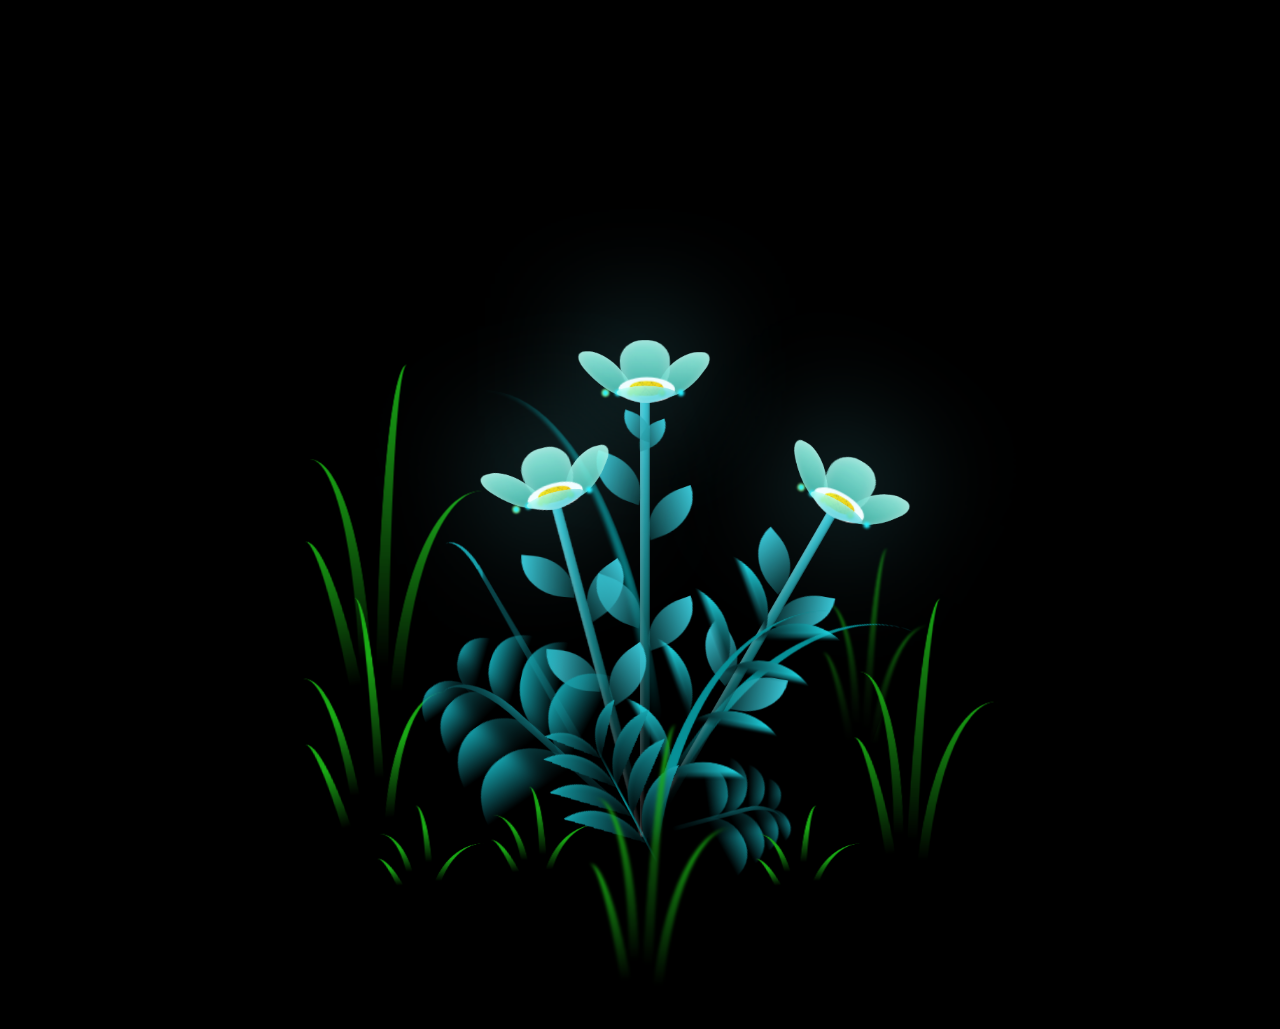
<file: index.html>
<!DOCTYPE html>
  <html lang="en">
  <head>
    <meta charset="UTF-8">
    <meta name="viewport" content="width=device-width, initial-scale=1.0">
    <title>Flower</title>
    <link rel="stylesheet" href="style.css">
  </head>
    <body class="not-loaded">
   
        <div class="flowers">
          <div class="flower flower--1">
            <div class="flower__leafs flower__leafs--1">
              <div class="flower__leaf flower__leaf--1"></div>
              <div class="flower__leaf flower__leaf--2"></div>
              <div class="flower__leaf flower__leaf--3"></div>
              <div class="flower__leaf flower__leaf--4"></div>
              

              <div class="flower__white-circle"></div>
      
              <div class="flower__light flower__light--1"></div>
              <div class="flower__light flower__light--2"></div>
              <div class="flower__light flower__light--3"></div>
              <div class="flower__light flower__light--4"></div>
              <div class="flower__light flower__light--5"></div>
              <div class="flower__light flower__light--6"></div>
              <div class="flower__light flower__light--7"></div>
              <div class="flower__light flower__light--8"></div>
      
            </div>
            <div class="flower__line">
              <div class="flower__line__leaf flower__line__leaf--1"></div>
              <div class="flower__line__leaf flower__line__leaf--2"></div>
              <div class="flower__line__leaf flower__line__leaf--3"></div>
              <div class="flower__line__leaf flower__line__leaf--4"></div>
              <div class="flower__line__leaf flower__line__leaf--5"></div>
              <div class="flower__line__leaf flower__line__leaf--6"></div>
            </div>
          </div>
      
          <div class="flower flower--2">
            <div class="flower__leafs flower__leafs--2">
              <div class="flower__leaf flower__leaf--1"></div>
              <div class="flower__leaf flower__leaf--2"></div>
              <div class="flower__leaf flower__leaf--3"></div>
              <div class="flower__leaf flower__leaf--4"></div>
              <div class="flower__white-circle"></div>
      
              <div class="flower__light flower__light--1"></div>
              <div class="flower__light flower__light--2"></div>
              <div class="flower__light flower__light--3"></div>
              <div class="flower__light flower__light--4"></div>
              <div class="flower__light flower__light--5"></div>
              <div class="flower__light flower__light--6"></div>
              <div class="flower__light flower__light--7"></div>
              <div class="flower__light flower__light--8"></div>
      
            </div>
            <div class="flower__line">
              <div class="flower__line__leaf flower__line__leaf--1"></div>
              <div class="flower__line__leaf flower__line__leaf--2"></div>
              <div class="flower__line__leaf flower__line__leaf--3"></div>
              <div class="flower__line__leaf flower__line__leaf--4"></div>
            </div>
          </div>
      
          <div class="flower flower--3">
            <div class="flower__leafs flower__leafs--3">
              <div class="flower__leaf flower__leaf--1"></div>
              <div class="flower__leaf flower__leaf--2"></div>
              <div class="flower__leaf flower__leaf--3"></div>
              <div class="flower__leaf flower__leaf--4"></div>
              <div class="flower__white-circle"></div>
      
              <div class="flower__light flower__light--1"></div>
              <div class="flower__light flower__light--2"></div>
              <div class="flower__light flower__light--3"></div>
              <div class="flower__light flower__light--4"></div>
              <div class="flower__light flower__light--5"></div>
              <div class="flower__light flower__light--6"></div>
              <div class="flower__light flower__light--7"></div>
              <div class="flower__light flower__light--8"></div>
      
            </div>
            <div class="flower__line">
              <div class="flower__line__leaf flower__line__leaf--1"></div>
              <div class="flower__line__leaf flower__line__leaf--2"></div>
              <div class="flower__line__leaf flower__line__leaf--3"></div>
              <div class="flower__line__leaf flower__line__leaf--4"></div>
            </div>
          </div>
      
          <div class="grow-ans" style="--d:1.2s">
            <div class="flower__g-long">
              <div class="flower__g-long__top"></div>
              <div class="flower__g-long__bottom"></div>
            </div>
          </div>
      
          <div class="growing-grass">
            <div class="flower__grass flower__grass--1">
              <div class="flower__grass--top"></div>
              <div class="flower__grass--bottom"></div>
              <div class="flower__grass__leaf flower__grass__leaf--1"></div>
              <div class="flower__grass__leaf flower__grass__leaf--2"></div>
              <div class="flower__grass__leaf flower__grass__leaf--3"></div>
              <div class="flower__grass__leaf flower__grass__leaf--4"></div>
              <div class="flower__grass__leaf flower__grass__leaf--5"></div>
              <div class="flower__grass__leaf flower__grass__leaf--6"></div>
              <div class="flower__grass__leaf flower__grass__leaf--7"></div>
              <div class="flower__grass__leaf flower__grass__leaf--8"></div>
              <div class="flower__grass__overlay"></div>
            </div>
          </div>
      
          <div class="growing-grass">
            <div class="flower__grass flower__grass--2">
              <div class="flower__grass--top"></div>
              <div class="flower__grass--bottom"></div>
              <div class="flower__grass__leaf flower__grass__leaf--1"></div>
              <div class="flower__grass__leaf flower__grass__leaf--2"></div>
              <div class="flower__grass__leaf flower__grass__leaf--3"></div>
              <div class="flower__grass__leaf flower__grass__leaf--4"></div>
              <div class="flower__grass__leaf flower__grass__leaf--5"></div>
              <div class="flower__grass__leaf flower__grass__leaf--6"></div>
              <div class="flower__grass__leaf flower__grass__leaf--7"></div>
              <div class="flower__grass__leaf flower__grass__leaf--8"></div>
              <div class="flower__grass__overlay"></div>
            </div>
          </div>
      
          <div class="grow-ans" style="--d:2.4s">
            <div class="flower__g-right flower__g-right--1">
              <div class="leaf"></div>
            </div>
          </div>
      
          <div class="grow-ans" style="--d:2.8s">
            <div class="flower__g-right flower__g-right--2">
              <div class="leaf"></div>
            </div>
          </div>
      
          <div class="grow-ans" style="--d:2.8s">
            <div class="flower__g-front">
              <div class="flower__g-front__leaf-wrapper flower__g-front__leaf-wrapper--1">
                <div class="flower__g-front__leaf"></div>
              </div>
              <div class="flower__g-front__leaf-wrapper flower__g-front__leaf-wrapper--2">
                <div class="flower__g-front__leaf"></div>
              </div>
              <div class="flower__g-front__leaf-wrapper flower__g-front__leaf-wrapper--3">
                <div class="flower__g-front__leaf"></div>
              </div>
              <div class="flower__g-front__leaf-wrapper flower__g-front__leaf-wrapper--4">
                <div class="flower__g-front__leaf"></div>
              </div>
              <div class="flower__g-front__leaf-wrapper flower__g-front__leaf-wrapper--5">
                <div class="flower__g-front__leaf"></div>
              </div>
              <div class="flower__g-front__leaf-wrapper flower__g-front__leaf-wrapper--6">
                <div class="flower__g-front__leaf"></div>
              </div>
              <div class="flower__g-front__leaf-wrapper flower__g-front__leaf-wrapper--7">
                <div class="flower__g-front__leaf"></div>
              </div>
              <div class="flower__g-front__leaf-wrapper flower__g-front__leaf-wrapper--8">
                <div class="flower__g-front__leaf"></div>
              </div>
              <div class="flower__g-front__line"></div>
            </div>
          </div>
      
          <div class="grow-ans" style="--d:3.2s">
            <div class="flower__g-fr">
              <div class="leaf"></div>
              <div class="flower__g-fr__leaf flower__g-fr__leaf--1"></div>
              <div class="flower__g-fr__leaf flower__g-fr__leaf--2"></div>
              <div class="flower__g-fr__leaf flower__g-fr__leaf--3"></div>
              <div class="flower__g-fr__leaf flower__g-fr__leaf--4"></div>
              <div class="flower__g-fr__leaf flower__g-fr__leaf--5"></div>
              <div class="flower__g-fr__leaf flower__g-fr__leaf--6"></div>
              <div class="flower__g-fr__leaf flower__g-fr__leaf--7"></div>
              <div class="flower__g-fr__leaf flower__g-fr__leaf--8"></div>
            </div>
          </div>
      
          <div class="long-g long-g--0">
            <div class="grow-ans" style="--d:3s">
              <div class="leaf leaf--0"></div>
            </div>
            <div class="grow-ans" style="--d:2.2s">
              <div class="leaf leaf--1"></div>
            </div>
            <div class="grow-ans" style="--d:3.4s">
              <div class="leaf leaf--2"></div>
            </div>
            <div class="grow-ans" style="--d:3.6s">
              <div class="leaf leaf--3"></div>
            </div>
          </div>
      
          <div class="long-g long-g--1">
            <div class="grow-ans" style="--d:3.6s">
              <div class="leaf leaf--0"></div>
            </div>
            <div class="grow-ans" style="--d:3.8s">
              <div class="leaf leaf--1"></div>
            </div>
            <div class="grow-ans" style="--d:4s">
              <div class="leaf leaf--2"></div>
            </div>
            <div class="grow-ans" style="--d:4.2s">
              <div class="leaf leaf--3"></div>
            </div>
          </div>
      
          <div class="long-g long-g--2">
            <div class="grow-ans" style="--d:4s">
              <div class="leaf leaf--0"></div>
            </div>
            <div class="grow-ans" style="--d:4.2s">
              <div class="leaf leaf--1"></div>
            </div>
            <div class="grow-ans" style="--d:4.4s">
              <div class="leaf leaf--2"></div>
            </div>
            <div class="grow-ans" style="--d:4.6s">
              <div class="leaf leaf--3"></div>
            </div>
          </div>
      
          <div class="long-g long-g--3">
            <div class="grow-ans" style="--d:4s">
              <div class="leaf leaf--0"></div>
            </div>
            <div class="grow-ans" style="--d:4.2s">
              <div class="leaf leaf--1"></div>
            </div>
            <div class="grow-ans" style="--d:3s">
              <div class="leaf leaf--2"></div>
            </div>
            <div class="grow-ans" style="--d:3.6s">
              <div class="leaf leaf--3"></div>
            </div>
          </div>
      
          <div class="long-g long-g--4">
            <div class="grow-ans" style="--d:4s">
              <div class="leaf leaf--0"></div>
            </div>
            <div class="grow-ans" style="--d:4.2s">
              <div class="leaf leaf--1"></div>
            </div>
            <div class="grow-ans" style="--d:3s">
              <div class="leaf leaf--2"></div>
            </div>
            <div class="grow-ans" style="--d:3.6s">
              <div class="leaf leaf--3"></div>
            </div>
          </div>
      
          <div class="long-g long-g--5">
            <div class="grow-ans" style="--d:4s">
              <div class="leaf leaf--0"></div>
            </div>
            <div class="grow-ans" style="--d:4.2s">
              <div class="leaf leaf--1"></div>
            </div>
            <div class="grow-ans" style="--d:3s">
              <div class="leaf leaf--2"></div>
            </div>
            <div class="grow-ans" style="--d:3.6s">
              <div class="leaf leaf--3"></div>
            </div>
          </div>
      
          <div class="long-g long-g--6">
            <div class="grow-ans" style="--d:4.2s">
              <div class="leaf leaf--0"></div>
            </div>
            <div class="grow-ans" style="--d:4.4s">
              <div class="leaf leaf--1"></div>
            </div>
            <div class="grow-ans" style="--d:4.6s">
              <div class="leaf leaf--2"></div>
            </div>
            <div class="grow-ans" style="--d:4.8s">
              <div class="leaf leaf--3"></div>
            </div>
          </div>
      
          <div class="long-g long-g--7">
            <div class="grow-ans" style="--d:3s">
              <div class="leaf leaf--0"></div>
            </div>
            <div class="grow-ans" style="--d:3.2s">
              <div class="leaf leaf--1"></div>
            </div>
            <div class="grow-ans" style="--d:3.5s">
              <div class="leaf leaf--2"></div>
            </div>
            <div class="grow-ans" style="--d:3.6s">
              <div class="leaf leaf--3"></div>
            </div>
          </div>
        </div>
        <script src="java.js"></script>
      </body>

</html>
</file>
<file: style.css>
@font-face {
    font-family: 'Rocher';
    src: url(https://assets.codepen.io/9632/RocherColorGX.woff2);
  }
  
  body {
    font-family: 'Rocher';
    text-align: center;
    font-size: 20px;
  }
  
  h1 {
    margin: 0;
  }
  
  
  @font-palette-values --Mint {
    font-family: Rocher;
    base-palette: 7;
  }
  
  
  
  .mint {
    font-palette: --Mint;
  }

*,
*::after,
*::before {
  padding: 0;
  margin: 0;
  box-sizing: border-box;
}

:root {
  --dark-color: #000;
}

body {
  display: flex;
  align-items: flex-end;
  justify-content: center;
  min-height: 100vh;
  background-color: var(--dark-color);
  overflow: hidden;
  perspective: 1000px;
}

.night {
  position: fixed;
  left: 50%;
  top: 0;
  transform: translateX(-50%);
  width: 100%;
  height: 100%;
  filter: blur(0.1vmin);
  background-image: radial-gradient(ellipse at top, transparent 0%, var(--dark-color)), radial-gradient(ellipse at bottom, var(--dark-color), rgba(145, 233, 255, 0.2)), repeating-linear-gradient(220deg, black 0px, black 19px, transparent 19px, transparent 22px), repeating-linear-gradient(189deg, black 0px, black 19px, transparent 19px, transparent 22px), repeating-linear-gradient(148deg, black 0px, black 19px, transparent 19px, transparent 22px), linear-gradient(90deg, #00fffa, #f0f0f0);
}

.flowers {
  position: relative;
  transform: scale(0.7);
}

.flower {
  position: absolute;
  bottom: 10vmin;
  transform-origin: bottom center;
  z-index: 10;
  --fl-speed: 0.8s;
}
.flower--1 {
  animation: moving-flower-1 4s linear infinite;
}
.flower--1 .flower__line {
  height: 70vmin;
  animation-delay: 0.3s;
}
.flower--1 .flower__line__leaf--1 {
  animation: blooming-leaf-right var(--fl-speed) 1.6s backwards;
}
.flower--1 .flower__line__leaf--2 {
  animation: blooming-leaf-right var(--fl-speed) 1.4s backwards;
}
.flower--1 .flower__line__leaf--3 {
  animation: blooming-leaf-left var(--fl-speed) 1.2s backwards;
}
.flower--1 .flower__line__leaf--4 {
  animation: blooming-leaf-left var(--fl-speed) 1s backwards;
}
.flower--1 .flower__line__leaf--5 {
  animation: blooming-leaf-right var(--fl-speed) 1.8s backwards;
}
.flower--1 .flower__line__leaf--6 {
  animation: blooming-leaf-left var(--fl-speed) 2s backwards;
}
.flower--2 {
  left: 50%;
  transform: rotate(30deg);
  animation: moving-flower-2 4s linear infinite;
}
.flower--2 .flower__line {
  height: 60vmin;
  animation-delay: 0.8s;
}
.flower--2 .flower__line__leaf--1 {
  animation: blooming-leaf-right var(--fl-speed) 1.9s backwards;
}
.flower--2 .flower__line__leaf--2 {
  animation: blooming-leaf-right var(--fl-speed) 1.7s backwards;
}
.flower--2 .flower__line__leaf--3 {
  animation: blooming-leaf-left var(--fl-speed) 1.5s backwards;
}
.flower--2 .flower__line__leaf--4 {
  animation: blooming-leaf-left var(--fl-speed) 1.3s backwards;
}
.flower--3 {
  left: 50%;
  transform: rotate(-15deg);
  animation: moving-flower-3 4s linear infinite;
}
.flower--3 .flower__line {
  animation-delay: 0.9s;
}
.flower--3 .flower__line__leaf--1 {
  animation: blooming-leaf-right var(--fl-speed) 2.5s backwards;
}
.flower--3 .flower__line__leaf--2 {
  animation: blooming-leaf-right var(--fl-speed) 2.3s backwards;
}
.flower--3 .flower__line__leaf--3 {
  animation: blooming-leaf-left var(--fl-speed) 2.1s backwards;
}
.flower--3 .flower__line__leaf--4 {
  animation: blooming-leaf-left var(--fl-speed) 1.9s backwards;
}
.flower__leafs {
  position: relative;
  animation: blooming-flower 2s backwards;
}
.flower__leafs--1 {
  animation-delay: 1.1s;
}
.flower__leafs--2 {
  animation-delay: 1.4s;
}
.flower__leafs--3 {
  animation-delay: 1.7s;
}
.flower__leafs::after {
  content: "";
  position: absolute;
  left: 0;
  top: 0;
  transform: translate(-50%, -100%);
  width: 8vmin;
  height: 8vmin;
  background-color: #6bf0ff;
  filter: blur(10vmin);
}
.flower__leaf {
  position: absolute;
  bottom: 0;
  left: 50%;
  width: 8vmin;
  height: 11vmin;
  border-radius: 51% 49% 47% 53%/44% 45% 55% 69%;
  background-color: #65e6cc;
  background-image: linear-gradient(to top, #40bbab, #a7ffee);
  transform-origin: bottom center;
  opacity: 0.9;
  box-shadow: inset 0 0 2vmin rgba(255, 255, 255, 0.5);
}
.flower__leaf--1 {
  transform: translate(-10%, 1%) rotateY(40deg) rotateX(-50deg);
}
.flower__leaf--2 {
  transform: translate(-50%, -4%) rotateX(40deg);
}
.flower__leaf--3 {
  transform: translate(-90%, 0%) rotateY(45deg) rotateX(50deg);
}
.flower__leaf--4 {
  width: 8vmin;
  height: 8vmin;
  transform-origin: bottom left;
  border-radius: 4vmin 10vmin 4vmin 4vmin;
  transform: translate(0%, 18%) rotateX(70deg) rotate(-43deg);
  background-image: linear-gradient(to top, #39c6d6, #a7ffee);
  z-index: 1;
  opacity: 0.8;
}
.flower__white-circle {
  position: absolute;
  left: -3.5vmin;
  top: -3vmin;
  width: 9vmin;
  height: 4vmin;
  border-radius: 50%;
  background-color: #fff;
}
.flower__white-circle::after {
  content: "";
  position: absolute;
  left: 50%;
  top: 45%;
  transform: translate(-50%, -50%);
  width: 60%;
  height: 60%;
  border-radius: inherit;
  background-image: repeating-linear-gradient(135deg, rgba(0, 0, 0, 0.03) 0px, rgba(0, 0, 0, 0.03) 1px, transparent 1px, transparent 12px), repeating-linear-gradient(45deg, rgba(0, 0, 0, 0.03) 0px, rgba(0, 0, 0, 0.03) 1px, transparent 1px, transparent 12px), repeating-linear-gradient(67.5deg, rgba(0, 0, 0, 0.03) 0px, rgba(0, 0, 0, 0.03) 1px, transparent 1px, transparent 12px), repeating-linear-gradient(135deg, rgba(0, 0, 0, 0.03) 0px, rgba(0, 0, 0, 0.03) 1px, transparent 1px, transparent 12px), repeating-linear-gradient(45deg, rgba(0, 0, 0, 0.03) 0px, rgba(0, 0, 0, 0.03) 1px, transparent 1px, transparent 12px), repeating-linear-gradient(112.5deg, rgba(0, 0, 0, 0.03) 0px, rgba(0, 0, 0, 0.03) 1px, transparent 1px, transparent 12px), repeating-linear-gradient(112.5deg, rgba(0, 0, 0, 0.03) 0px, rgba(0, 0, 0, 0.03) 1px, transparent 1px, transparent 12px), repeating-linear-gradient(45deg, rgba(0, 0, 0, 0.03) 0px, rgba(0, 0, 0, 0.03) 1px, transparent 1px, transparent 12px), repeating-linear-gradient(22.5deg, rgba(0, 0, 0, 0.03) 0px, rgba(0, 0, 0, 0.03) 1px, transparent 1px, transparent 12px), repeating-linear-gradient(45deg, rgba(0, 0, 0, 0.03) 0px, rgba(0, 0, 0, 0.03) 1px, transparent 1px, transparent 12px), repeating-linear-gradient(22.5deg, rgba(0, 0, 0, 0.03) 0px, rgba(0, 0, 0, 0.03) 1px, transparent 1px, transparent 12px), repeating-linear-gradient(135deg, rgba(0, 0, 0, 0.03) 0px, rgba(0, 0, 0, 0.03) 1px, transparent 1px, transparent 12px), repeating-linear-gradient(157.5deg, rgba(0, 0, 0, 0.03) 0px, rgba(0, 0, 0, 0.03) 1px, transparent 1px, transparent 12px), repeating-linear-gradient(67.5deg, rgba(0, 0, 0, 0.03) 0px, rgba(0, 0, 0, 0.03) 1px, transparent 1px, transparent 12px), repeating-linear-gradient(67.5deg, rgba(0, 0, 0, 0.03) 0px, rgba(0, 0, 0, 0.03) 1px, transparent 1px, transparent 12px), linear-gradient(90deg, #ffeb12, #ffce00);
}
.flower__line {
  height: 55vmin;
  width: 1.5vmin;
  background-image: linear-gradient(to left, rgba(0, 0, 0, 0.2), transparent, rgba(255, 255, 255, 0.2)), linear-gradient(to top, transparent 10%, #14757a, #39c6d6);
  box-shadow: inset 0 0 2px rgba(0, 0, 0, 0.5);
  animation: grow-flower-tree 4s backwards;
}
.flower__line__leaf {
  --w: 7vmin;
  --h: calc(var(--w) + 2vmin);
  position: absolute;
  top: 20%;
  left: 90%;
  width: var(--w);
  height: var(--h);
  border-top-right-radius: var(--h);
  border-bottom-left-radius: var(--h);
  background-image: linear-gradient(to top, rgba(20, 117, 122, 0.4), #39c6d6);
}
.flower__line__leaf--1 {
  transform: rotate(70deg) rotateY(30deg);
}
.flower__line__leaf--2 {
  top: 45%;
  transform: rotate(70deg) rotateY(30deg);
}
.flower__line__leaf--3, .flower__line__leaf--4, .flower__line__leaf--6 {
  border-top-right-radius: 0;
  border-bottom-left-radius: 0;
  border-top-left-radius: var(--h);
  border-bottom-right-radius: var(--h);
  left: -460%;
  top: 12%;
  transform: rotate(-70deg) rotateY(30deg);
}
.flower__line__leaf--4 {
  top: 40%;
}
.flower__line__leaf--5 {
  top: 0;
  transform-origin: left;
  transform: rotate(70deg) rotateY(30deg) scale(0.6);
}
.flower__line__leaf--6 {
  top: -2%;
  left: -450%;
  transform-origin: right;
  transform: rotate(-70deg) rotateY(30deg) scale(0.6);
}
.flower__light {
  position: absolute;
  bottom: 0vmin;
  width: 1vmin;
  height: 1vmin;
  background-color: #fffb00;
  border-radius: 50%;
  filter: blur(0.2vmin);
  animation: light-ans 4s linear infinite backwards;
}
.flower__light:nth-child(odd) {
  background-color: #23f0ff;
}
.flower__light--1 {
  left: -2vmin;
  animation-delay: 1s;
}
.flower__light--2 {
  left: 3vmin;
  animation-delay: 0.5s;
}
.flower__light--3 {
  left: -6vmin;
  animation-delay: 0.3s;
}
.flower__light--4 {
  left: 6vmin;
  animation-delay: 0.9s;
}
.flower__light--5 {
  left: -1vmin;
  animation-delay: 1.5s;
}
.flower__light--6 {
  left: -4vmin;
  animation-delay: 3s;
}
.flower__light--7 {
  left: 3vmin;
  animation-delay: 2s;
}
.flower__light--8 {
  left: -6vmin;
  animation-delay: 3.5s;
}
.flower__grass {
  --c: #159faa;
  --line-w: 1.5vmin;
  position: absolute;
  bottom: 12vmin;
  left: -7vmin;
  display: flex;
  flex-direction: column;
  align-items: flex-end;
  z-index: 20;
  transform-origin: bottom center;
  transform: rotate(-48deg) rotateY(40deg);
}
.flower__grass--1 {
  animation: moving-grass 2s linear infinite;
}
.flower__grass--2 {
  left: 2vmin;
  bottom: 10vmin;
  transform: scale(0.5) rotate(75deg) rotateX(10deg) rotateY(-200deg);
  opacity: 0.8;
  z-index: 0;
  animation: moving-grass--2 1.5s linear infinite;
}
.flower__grass--top {
  width: 7vmin;
  height: 10vmin;
  border-top-right-radius: 100%;
  border-right: var(--line-w) solid var(--c);
  transform-origin: bottom center;
  transform: rotate(-2deg);
}
.flower__grass--bottom {
  margin-top: -2px;
  width: var(--line-w);
  height: 25vmin;
  background-image: linear-gradient(to top, transparent, var(--c));
}
.flower__grass__leaf {
  --size: 10vmin;
  position: absolute;
  width: calc(var(--size) * 2.1);
  height: var(--size);
  border-top-left-radius: var(--size);
  border-top-right-radius: var(--size);
  background-image: linear-gradient(to top, transparent, transparent 30%, var(--c));
  z-index: 100;
}
.flower__grass__leaf--1 {
  top: -6%;
  left: 30%;
  --size: 6vmin;
  transform: rotate(-20deg);
  animation: growing-grass-ans--1 2s 2.6s backwards;
}
@keyframes growing-grass-ans--1 {
  0% {
    transform-origin: bottom left;
    transform: rotate(-20deg) scale(0);
  }
}
.flower__grass__leaf--2 {
  top: -5%;
  left: -110%;
  --size: 6vmin;
  transform: rotate(10deg);
  animation: growing-grass-ans--2 2s 2.4s linear backwards;
}
@keyframes growing-grass-ans--2 {
  0% {
    transform-origin: bottom right;
    transform: rotate(10deg) scale(0);
  }
}
.flower__grass__leaf--3 {
  top: 5%;
  left: 60%;
  --size: 8vmin;
  transform: rotate(-18deg) rotateX(-20deg);
  animation: growing-grass-ans--3 2s 2.2s linear backwards;
}
@keyframes growing-grass-ans--3 {
  0% {
    transform-origin: bottom left;
    transform: rotate(-18deg) rotateX(-20deg) scale(0);
  }
}
.flower__grass__leaf--4 {
  top: 6%;
  left: -135%;
  --size: 8vmin;
  transform: rotate(2deg);
  animation: growing-grass-ans--4 2s 2s linear backwards;
}
@keyframes growing-grass-ans--4 {
  0% {
    transform-origin: bottom right;
    transform: rotate(2deg) scale(0);
  }
}
.flower__grass__leaf--5 {
  top: 20%;
  left: 60%;
  --size: 10vmin;
  transform: rotate(-24deg) rotateX(-20deg);
  animation: growing-grass-ans--5 2s 1.8s linear backwards;
}
@keyframes growing-grass-ans--5 {
  0% {
    transform-origin: bottom left;
    transform: rotate(-24deg) rotateX(-20deg) scale(0);
  }
}
.flower__grass__leaf--6 {
  top: 22%;
  left: -180%;
  --size: 10vmin;
  transform: rotate(10deg);
  animation: growing-grass-ans--6 2s 1.6s linear backwards;
}
@keyframes growing-grass-ans--6 {
  0% {
    transform-origin: bottom right;
    transform: rotate(10deg) scale(0);
  }
}
.flower__grass__leaf--7 {
  top: 39%;
  left: 70%;
  --size: 10vmin;
  transform: rotate(-10deg);
  animation: growing-grass-ans--7 2s 1.4s linear backwards;
}
@keyframes growing-grass-ans--7 {
  0% {
    transform-origin: bottom left;
    transform: rotate(-10deg) scale(0);
  }
}
.flower__grass__leaf--8 {
  top: 40%;
  left: -215%;
  --size: 11vmin;
  transform: rotate(10deg);
  animation: growing-grass-ans--8 2s 1.2s linear backwards;
}
@keyframes growing-grass-ans--8 {
  0% {
    transform-origin: bottom right;
    transform: rotate(10deg) scale(0);
  }
}
.flower__grass__overlay {
  position: absolute;
  top: -10%;
  right: 0%;
  width: 100%;
  height: 100%;
  background-color: rgba(0, 0, 0, 0.6);
  filter: blur(1.5vmin);
  z-index: 100;
}
.flower__g-long {
  --w: 2vmin;
  --h: 6vmin;
  --c: #159faa;
  position: absolute;
  bottom: 10vmin;
  left: -3vmin;
  transform-origin: bottom center;
  transform: rotate(-30deg) rotateY(-20deg);
  display: flex;
  flex-direction: column;
  align-items: flex-end;
  animation: flower-g-long-ans 3s linear infinite;
}
@keyframes flower-g-long-ans {
  0%, 100% {
    transform: rotate(-30deg) rotateY(-20deg);
  }
  50% {
    transform: rotate(-32deg) rotateY(-20deg);
  }
}
.flower__g-long__top {
  top: calc(var(--h) * -1);
  width: calc(var(--w) + 1vmin);
  height: var(--h);
  border-top-right-radius: 100%;
  border-right: 0.7vmin solid var(--c);
  transform: translate(-0.7vmin, 1vmin);
}
.flower__g-long__bottom {
  width: var(--w);
  height: 50vmin;
  transform-origin: bottom center;
  background-image: linear-gradient(to top, transparent 30%, var(--c));
  box-shadow: inset 0 0 2px rgba(0, 0, 0, 0.5);
  clip-path: polygon(35% 0, 65% 1%, 100% 100%, 0% 100%);
}
.flower__g-right {
  position: absolute;
  bottom: 6vmin;
  left: -2vmin;
  transform-origin: bottom left;
  transform: rotate(20deg);
}
.flower__g-right .leaf {
  width: 30vmin;
  height: 50vmin;
  border-top-left-radius: 100%;
  border-left: 2vmin solid #079097;
  background-image: linear-gradient(to bottom, transparent, var(--dark-color) 60%);
  mask-image: linear-gradient(to top, transparent 30%, #079097 60%);
}
.flower__g-right--1 {
  animation: flower-g-right-ans 2.5s linear infinite;
}
.flower__g-right--2 {
  left: 5vmin;
  transform: rotateY(-180deg);
  animation: flower-g-right-ans--2 3s linear infinite;
}
.flower__g-right--2 .leaf {
  height: 75vmin;
  filter: blur(0.3vmin);
  opacity: 0.8;
}
@keyframes flower-g-right-ans {
  0%, 100% {
    transform: rotate(20deg);
  }
  50% {
    transform: rotate(24deg) rotateX(-20deg);
  }
}
@keyframes flower-g-right-ans--2 {
  0%, 100% {
    transform: rotateY(-180deg) rotate(0deg) rotateX(-20deg);
  }
  50% {
    transform: rotateY(-180deg) rotate(6deg) rotateX(-20deg);
  }
}
.flower__g-front {
  position: absolute;
  bottom: 6vmin;
  left: 2.5vmin;
  z-index: 100;
  transform-origin: bottom center;
  transform: rotate(-28deg) rotateY(30deg) scale(1.04);
  animation: flower__g-front-ans 2s linear infinite;
}
@keyframes flower__g-front-ans {
  0%, 100% {
    transform: rotate(-28deg) rotateY(30deg) scale(1.04);
  }
  50% {
    transform: rotate(-35deg) rotateY(40deg) scale(1.04);
  }
}
.flower__g-front__line {
  width: 0.3vmin;
  height: 20vmin;
  background-image: linear-gradient(to top, transparent, #079097, transparent 100%);
  position: relative;
}
.flower__g-front__leaf-wrapper {
  position: absolute;
  top: 0;
  left: 0;
  transform-origin: bottom left;
  transform: rotate(10deg);
}
.flower__g-front__leaf-wrapper:nth-child(even) {
  left: 0vmin;
  transform: rotateY(-180deg) rotate(5deg);
  animation: flower__g-front__leaf-left-ans 1s ease-in backwards;
}
.flower__g-front__leaf-wrapper:nth-child(odd) {
  animation: flower__g-front__leaf-ans 1s ease-in backwards;
}
.flower__g-front__leaf-wrapper--1 {
  top: -8vmin;
  transform: scale(0.7);
  animation: flower__g-front__leaf-ans 1s 5.5s ease-in backwards !important;
}
.flower__g-front__leaf-wrapper--2 {
  top: -8vmin;
  transform: rotateY(-180deg) scale(0.7) !important;
  animation: flower__g-front__leaf-left-ans-2 1s 4.6s ease-in backwards !important;
}
.flower__g-front__leaf-wrapper--3 {
  top: -3vmin;
  animation: flower__g-front__leaf-ans 1s 4.6s ease-in backwards;
}
.flower__g-front__leaf-wrapper--4 {
  top: -3vmin;
  transform: rotateY(-180deg) scale(0.9) !important;
  animation: flower__g-front__leaf-left-ans-2 1s 4.6s ease-in backwards !important;
}
@keyframes flower__g-front__leaf-left-ans-2 {
  0% {
    transform: rotateY(-180deg) scale(0);
  }
}
.flower__g-front__leaf-wrapper--5, .flower__g-front__leaf-wrapper--6 {
  top: 2vmin;
}
.flower__g-front__leaf-wrapper--7, .flower__g-front__leaf-wrapper--8 {
  top: 6.5vmin;
}
.flower__g-front__leaf-wrapper--2 {
  animation-delay: 5.2s !important;
}
.flower__g-front__leaf-wrapper--3 {
  animation-delay: 4.9s !important;
}
.flower__g-front__leaf-wrapper--5 {
  animation-delay: 4.3s !important;
}
.flower__g-front__leaf-wrapper--6 {
  animation-delay: 4.1s !important;
}
.flower__g-front__leaf-wrapper--7 {
  animation-delay: 3.8s !important;
}
.flower__g-front__leaf-wrapper--8 {
  animation-delay: 3.5s !important;
}
@keyframes flower__g-front__leaf-ans {
  0% {
    transform: rotate(10deg) scale(0);
  }
}
@keyframes flower__g-front__leaf-left-ans {
  0% {
    transform: rotateY(-180deg) rotate(5deg) scale(0);
  }
}
.flower__g-front__leaf {
  width: 10vmin;
  height: 10vmin;
  border-radius: 100% 0% 0% 100%/100% 100% 0% 0%;
  box-shadow: inset 0 2px 1vmin rgba(44, 238, 252, 0.2);
  background-image: linear-gradient(to bottom left, transparent, var(--dark-color)), linear-gradient(to bottom right, #159faa 50%, transparent 50%, transparent);
  -webkit-mask-image: linear-gradient(to bottom right, #159faa 50%, transparent 50%, transparent);
  mask-image: linear-gradient(to bottom right, #159faa 50%, transparent 50%, transparent);
}
.flower__g-fr {
  position: absolute;
  bottom: -4vmin;
  left: vmin;
  transform-origin: bottom left;
  z-index: 10;
  animation: flower__g-fr-ans 2s linear infinite;
}
@keyframes flower__g-fr-ans {
  0%, 100% {
    transform: rotate(2deg);
  }
  50% {
    transform: rotate(4deg);
  }
}
.flower__g-fr .leaf {
  width: 30vmin;
  height: 50vmin;
  border-top-left-radius: 100%;
  border-left: 2vmin solid #079097;
  mask-image: linear-gradient(to top, transparent 25%, #079097 50%);
  position: relative;
  z-index: 1;
}
.flower__g-fr__leaf {
  position: absolute;
  top: 0;
  left: 0;
  width: 10vmin;
  height: 10vmin;
  border-radius: 100% 0% 0% 100%/100% 100% 0% 0%;
  box-shadow: inset 0 2px 1vmin rgba(44, 238, 252, 0.2);
  background-image: linear-gradient(to bottom left, transparent, var(--dark-color) 98%), linear-gradient(to bottom right, #23f0ff 45%, transparent 50%, transparent);
  mask-image: linear-gradient(135deg, #159faa 40%, transparent 50%, transparent);
}
.flower__g-fr__leaf--1 {
  left: 20vmin;
  transform: rotate(45deg);
  animation: flower__g-fr-leaft-ans-1 0.5s 5.2s linear backwards;
}
@keyframes flower__g-fr-leaft-ans-1 {
  0% {
    transform-origin: left;
    transform: rotate(45deg) scale(0);
  }
}
.flower__g-fr__leaf--2 {
  left: 12vmin;
  top: -7vmin;
  transform: rotate(25deg) rotateY(-180deg);
  animation: flower__g-fr-leaft-ans-6 0.5s 5s linear backwards;
}
.flower__g-fr__leaf--3 {
  left: 15vmin;
  top: 6vmin;
  transform: rotate(55deg);
  animation: flower__g-fr-leaft-ans-5 0.5s 4.8s linear backwards;
}
.flower__g-fr__leaf--4 {
  left: 6vmin;
  top: -2vmin;
  transform: rotate(25deg) rotateY(-180deg);
  animation: flower__g-fr-leaft-ans-6 0.5s 4.6s linear backwards;
}
.flower__g-fr__leaf--5 {
  left: 10vmin;
  top: 14vmin;
  transform: rotate(55deg);
  animation: flower__g-fr-leaft-ans-5 0.5s 4.4s linear backwards;
}
@keyframes flower__g-fr-leaft-ans-5 {
  0% {
    transform-origin: left;
    transform: rotate(55deg) scale(0);
  }
}
.flower__g-fr__leaf--6 {
  left: 0vmin;
  top: 6vmin;
  transform: rotate(25deg) rotateY(-180deg);
  animation: flower__g-fr-leaft-ans-6 0.5s 4.2s linear backwards;
}
@keyframes flower__g-fr-leaft-ans-6 {
  0% {
    transform-origin: right;
    transform: rotate(25deg) rotateY(-180deg) scale(0);
  }
}
.flower__g-fr__leaf--7 {
  left: 5vmin;
  top: 22vmin;
  transform: rotate(45deg);
  animation: flower__g-fr-leaft-ans-7 0.5s 4s linear backwards;
}
@keyframes flower__g-fr-leaft-ans-7 {
  0% {
    transform-origin: left;
    transform: rotate(45deg) scale(0);
  }
}
.flower__g-fr__leaf--8 {
  left: -4vmin;
  top: 15vmin;
  transform: rotate(15deg) rotateY(-180deg);
  animation: flower__g-fr-leaft-ans-8 0.5s 3.8s linear backwards;
}
@keyframes flower__g-fr-leaft-ans-8 {
  0% {
    transform-origin: right;
    transform: rotate(15deg) rotateY(-180deg) scale(0);
  }
}

.long-g {
  position: absolute;
  bottom: 25vmin;
  left: -42vmin;
  transform-origin: bottom left;
}
.long-g--1 {
  bottom: 0vmin;
  transform: scale(0.8) rotate(-5deg);
}
.long-g--1 .leaf {
mask-image: linear-gradient(to top, transparent 40%, #079097 80%) !important;
}
.long-g--1 .leaf--1 {
  --w: 5vmin;
  --h: 60vmin;
  left: -2vmin;
  transform: rotate(3deg) rotateY(-180deg);
}
.long-g--2, .long-g--3 {
  bottom: -3vmin;
  left: -35vmin;
  transform-origin: center;
  transform: scale(0.6) rotateX(60deg);
}
.long-g--2 .leaf, .long-g--3 .leaf {
  mask-image: linear-gradient(to top, transparent 50%, #079097 80%) !important;
}
.long-g--2 .leaf--1, .long-g--3 .leaf--1 {
  left: -1vmin;
  transform: rotateY(-180deg);
}
.long-g--3 {
  left: -17vmin;
  bottom: 0vmin;
}
.long-g--3 .leaf {
  mask-image: linear-gradient(to top, transparent 40%, #079097 80%) !important;
}
.long-g--4 {
  left: 25vmin;
  bottom: -3vmin;
  transform-origin: center;
  transform: scale(0.6) rotateX(60deg);
}
.long-g--4 .leaf {
  mask-image: linear-gradient(to top, transparent 50%, #079097 80%) !important;
}
.long-g--5 {
  left: 42vmin;
  bottom: 0vmin;
  transform: scale(0.8) rotate(2deg);
}
.long-g--6 {
  left: 0vmin;
  bottom: -20vmin;
  z-index: 100;
  filter: blur(0.3vmin);
  transform: scale(0.8) rotate(2deg);
}
.long-g--7 {
  left: 35vmin;
  bottom: 20vmin;
  z-index: -1;
  filter: blur(0.3vmin);
  transform: scale(0.6) rotate(2deg);
  opacity: 0.7;
}
.long-g .leaf {
  --w: 15vmin;
  --h: 40vmin;
  --c: #1aaa15;
  position: absolute;
  bottom: 0;
  width: var(--w);
  height: var(--h);
  border-top-left-radius: 100%;
  border-left: 2vmin solid var(--c);
  mask-image: linear-gradient(to top, transparent 20%, var(--dark-color));
  transform-origin: bottom center;
}
.long-g .leaf--0 {
  left: 2vmin;
  animation: leaf-ans-1 4s linear infinite;
}
.long-g .leaf--1 {
  --w: 5vmin;
  --h: 60vmin;
  animation: leaf-ans-1 4s linear infinite;
}
.long-g .leaf--2 {
  --w: 10vmin;
  --h: 40vmin;
  left: -0.5vmin;
  bottom: 5vmin;
  transform-origin: bottom left;
  transform: rotateY(-180deg);
  animation: leaf-ans-2 3s linear infinite;
}
.long-g .leaf--3 {
  --w: 5vmin;
  --h: 30vmin;
  left: -1vmin;
  bottom: 3.2vmin;
  transform-origin: bottom left;
  transform: rotate(-10deg) rotateY(-180deg);
  animation: leaf-ans-3 3s linear infinite;
}

@keyframes leaf-ans-1 {
  0%, 100% {
    transform: rotate(-5deg) scale(1);
  }
  50% {
    transform: rotate(5deg) scale(1.1);
  }
}
@keyframes leaf-ans-2 {
  0%, 100% {
    transform: rotateY(-180deg) rotate(5deg);
  }
  50% {
    transform: rotateY(-180deg) rotate(0deg) scale(1.1);
  }
}
@keyframes leaf-ans-3 {
  0%, 100% {
    transform: rotate(-10deg) rotateY(-180deg);
  }
  50% {
    transform: rotate(-20deg) rotateY(-180deg);
  }
}
.grow-ans {
  animation: grow-ans 2s var(--d) backwards;
}

@keyframes grow-ans {
  0% {
    transform: scale(0);
    opacity: 0;
  }
}
@keyframes light-ans {
  0% {
    opacity: 0;
    transform: translateY(0vmin);
  }
  25% {
    opacity: 1;
    transform: translateY(-5vmin) translateX(-2vmin);
  }
  50% {
    opacity: 1;
    transform: translateY(-15vmin) translateX(2vmin);
    filter: blur(0.2vmin);
  }
  75% {
    transform: translateY(-20vmin) translateX(-2vmin);
    filter: blur(0.2vmin);
  }
  100% {
    transform: translateY(-30vmin);
    opacity: 0;
    filter: blur(1vmin);
  }
}
@keyframes moving-flower-1 {
  0%, 100% {
    transform: rotate(2deg);
  }
  50% {
    transform: rotate(-2deg);
  }
}
@keyframes moving-flower-2 {
  0%, 100% {
    transform: rotate(18deg);
  }
  50% {
    transform: rotate(14deg);
  }
}
@keyframes moving-flower-3 {
  0%, 100% {
    transform: rotate(-18deg);
  }
  50% {
    transform: rotate(-20deg) rotateY(-10deg);
  }
}
@keyframes blooming-leaf-right {
  0% {
    transform-origin: left;
    transform: rotate(70deg) rotateY(30deg) scale(0);
  }
}
@keyframes blooming-leaf-left {
  0% {
    transform-origin: right;
    transform: rotate(-70deg) rotateY(30deg) scale(0);
  }
}
@keyframes grow-flower-tree {
  0% {
    height: 0;
    border-radius: 1vmin;
  }
}
@keyframes blooming-flower {
  0% {
    transform: scale(0);
  }
}
@keyframes moving-grass {
  0%, 100% {
    transform: rotate(-48deg) rotateY(40deg);
  }
  50% {
    transform: rotate(-50deg) rotateY(40deg);
  }
}
@keyframes moving-grass--2 {
  0%, 100% {
    transform: scale(0.5) rotate(75deg) rotateX(10deg) rotateY(-200deg);
  }
  50% {
    transform: scale(0.5) rotate(79deg) rotateX(10deg) rotateY(-200deg);
  }
}
.growing-grass {
  animation: growing-grass-ans 1s 2s backwards;
}

@keyframes growing-grass-ans {
  0% {
    transform: scale(0);
  }
}
.not-loaded * {
  animation-play-state: paused !important;
}

h1{
    color: white;
    display: flex;
    justify-content: center;
    margin-top: 3.5em;
    align-items: center;
    text-align: center;
}
</file>
